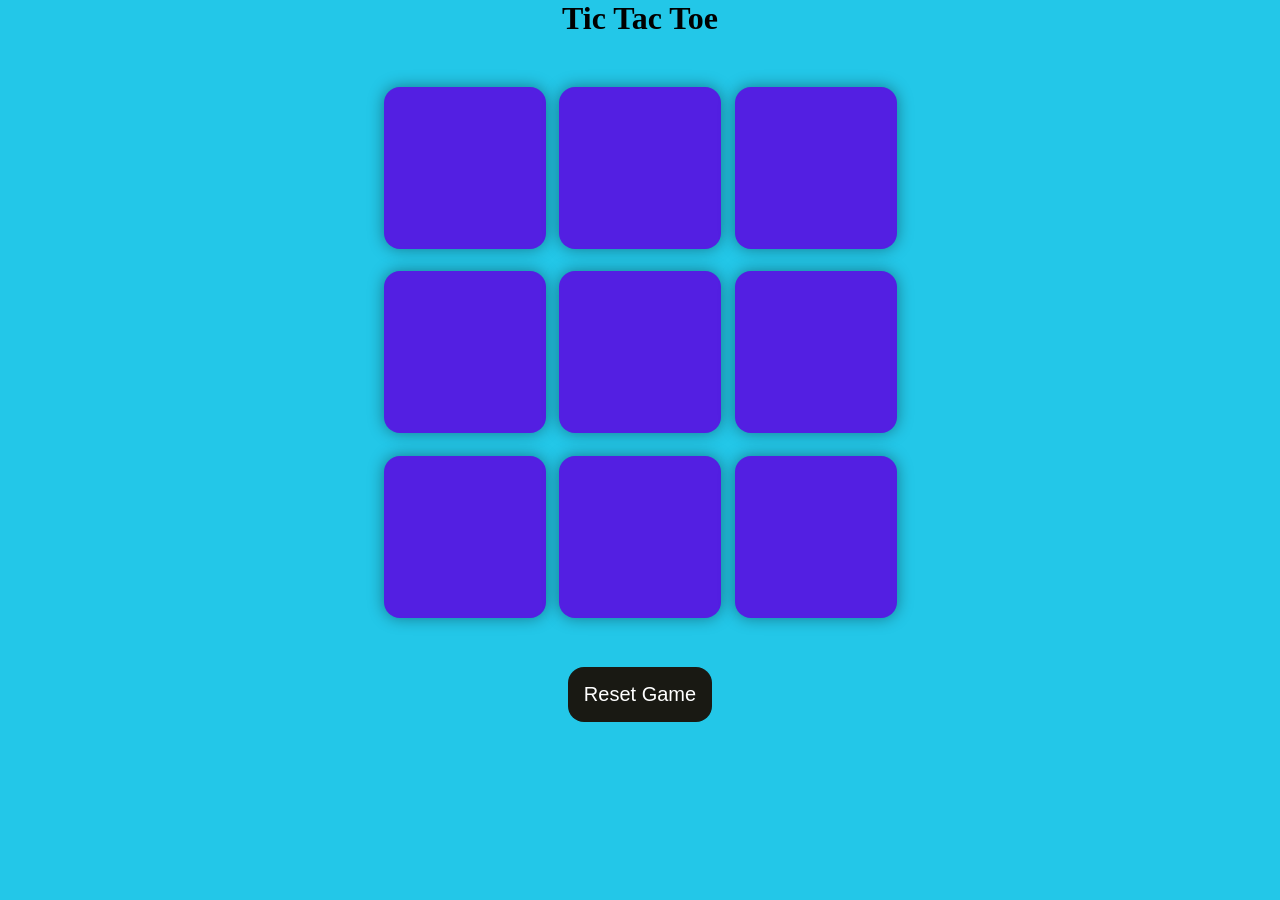
<file: index.html>
<!DOCTYPE html>
<html lang="en">
<head>
    <meta charset="UTF-8">
    <meta name="viewport" content="width=device-width, initial-scale=1.0">
    <link rel="stylesheet" href="app.css">
    <title>Tic-Tac-Toe Game</title>
</head>
<body>
    <div class="msg-container hide">
        <p id="msg">Winner</p>
        <button class="new-button">New Game</button>
    </div>
    <main>
        <h1>Tic Tac Toe</h1>
        <div class="container">
            <div class="game">
            <button class="cell" data-index="0"></button>
            <button class="cell" data-index="1"></button>
            <button class="cell" data-index="2"></button>
            <button class="cell" data-index="3"></button>
            <button class="cell" data-index="4"></button>
            <button class="cell" data-index="5"></button>
            <button class="cell" data-index="6"></button>
            <button class="cell" data-index="7"></button>
            <button class="cell" data-index="8"></button>
            </div>
        </div>
        <button class="reset-button">Reset Game</button>
    </main>

    </main>
    <script src="app.js"></script>
</body>
</html>
</file>
<file: app.css>
*{
    margin: 0;
    padding: 0;
}

body{
    background-color: #23c7e8;
    text-align: center;
}

.container{
    height: 70vh;
    display: flex;
    justify-content: center;
    align-items: center;
}

.game{
    height: 60vmin;
    width: 60vmin;
    display: flex;
    justify-content: center;
    align-items: center;
    flex-wrap: wrap;
    gap: 1.5vmin;
}

.cell{
    height: 18vmin;
    width: 18vmin;
    border: none;
    border-radius: 1rem;
    box-shadow: 0 0 1rem rgba(0, 0, 0, 0.4);
    font-size: 8vmin;
    color: #e16d0e;
    background-color: #531fe2;
}

.reset-button{
    padding: 1rem;
    font-size: 1.25rem;
    background-color: #191913;
    color: #fff;
    border-radius: 1rem;
    border: none;
}

.new-button{
    padding: 1rem;
    font-size: 1.25rem;
    background-color: #191913;
    color: #fff;
    border-radius: 1rem;
    border: none;
}

#msg{
    color: #ffffc7;
    font-size: 5vmin;
}

.msg-container{
    height: 100vmin;
    display: flex;
    justify-content: center;
    align-items: center;
    flex-direction: column;
    gap: 4rem;
}

.hide{
    display: none;
}
</file>
